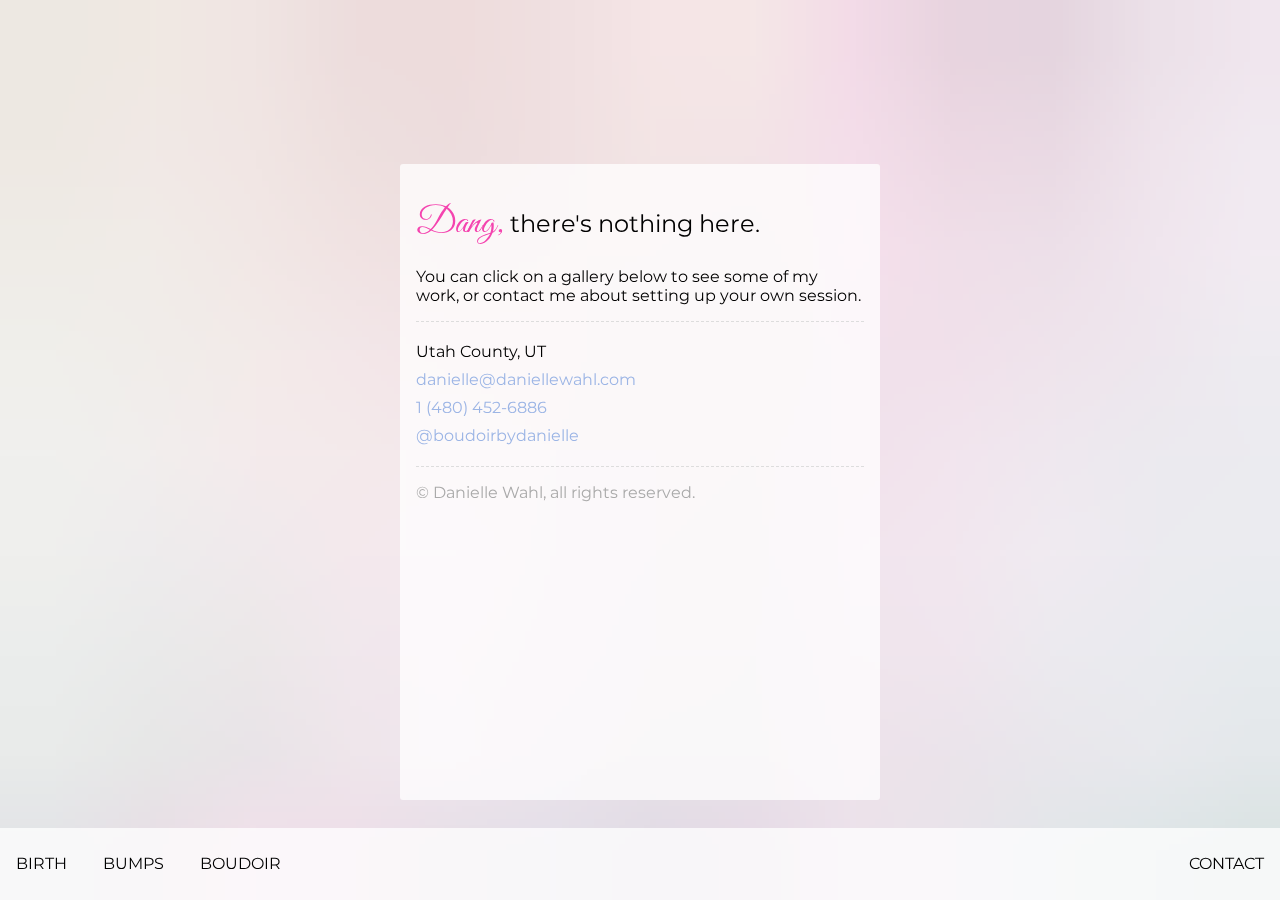
<file: 404.full.html>
<!doctype html>
<html lang=en>
  <title>Photography by Danielle</title>
  <meta charset=utf-8>
  <meta content="width=device-width,initial-scale=1" name=viewport>
  <meta content="Photography by Danielle Wahl" property=og:title>
  <meta content="I'm a photographer serving Utah and its surrounding areas. I'm passionate about boudoir, motherhood, and strong, confident women." property=og:description>
  <meta content=https://daniellewahl.com/images/meta/photography.jpg property=og:image>
  <meta content=https://daniellewahl.com property=og:url>
  <link href=css/app.css rel=stylesheet>
  <link href="https://fonts.googleapis.com/css?family=Great+Vibes%7CMontserrat&display=swap&text=%24%0A%2527%252C%25C2%25A9.()-12345680abcdefghiklmnoprstuvwyABCDEHIMNOPRTUWY" rel=stylesheet>
  <nav>
    <a href=/#birth>Birth</a>
    <a href=/#bumps>Bumps</a>
    <a href=/#boudoir>Boudoir</a>
    <a href=/#contact>Contact</a>
  </nav>
  <section role=main>
    <div class=active id=contact>
      <div>
        <h2><span class=title>Dang,</span> there's nothing here.</h2>
        <p>You can click on a gallery below to see some of my work, or contact me about setting up your own session.
        <ul>
          <li>Utah County, UT
          <li><a href=mailto:danielle@daniellewahl.com>danielle@daniellewahl.com</a>
          <li><a href="sms:14804526886?body=Hi%20Danielle%2C%20I%27m%20interested%20in%20booking%20a%20photo%20session%20with%20you.">1 (480) 452-6886</a>
          <li><a href=https://instagram.com/boudoirbydanielle>@boudoirbydanielle</a>
        </ul>
        <p class=copy>© Danielle Wahl, all rights reserved.
      </div>
    </div>
  </section>
</file>
